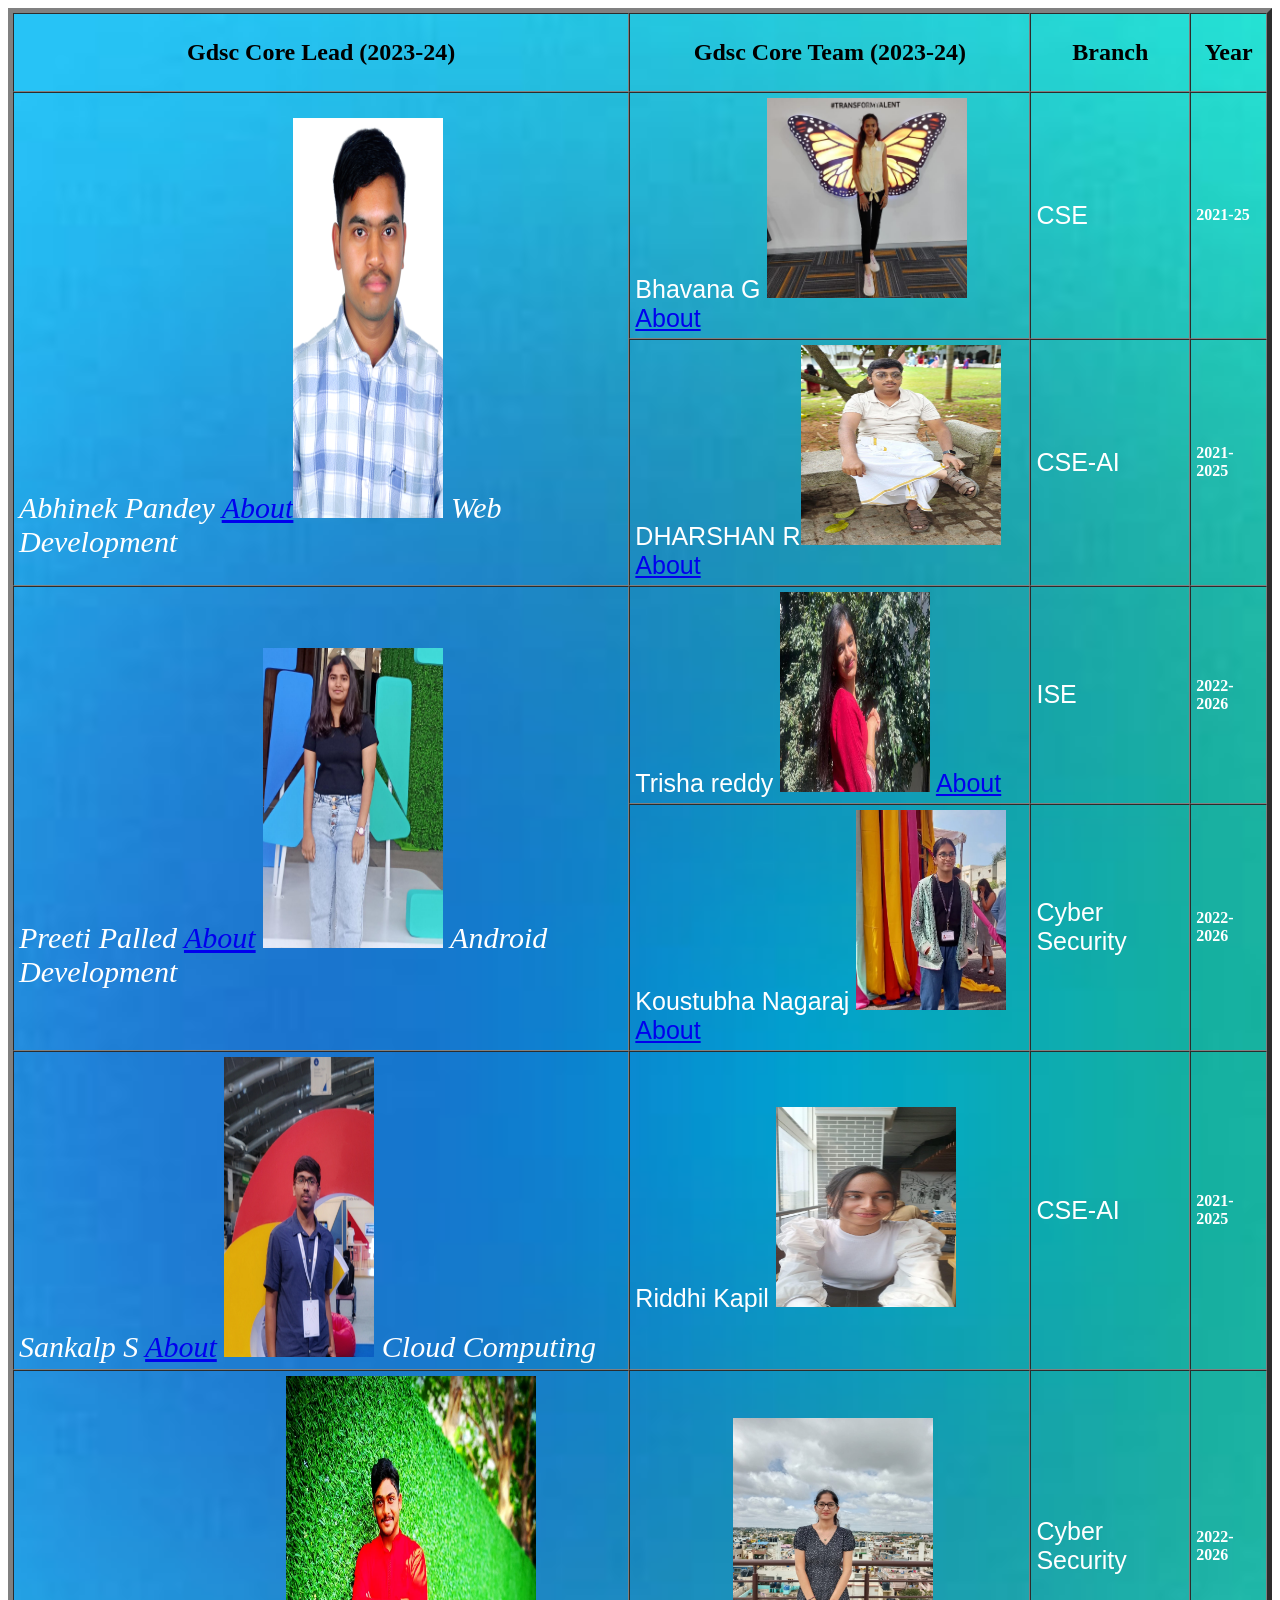
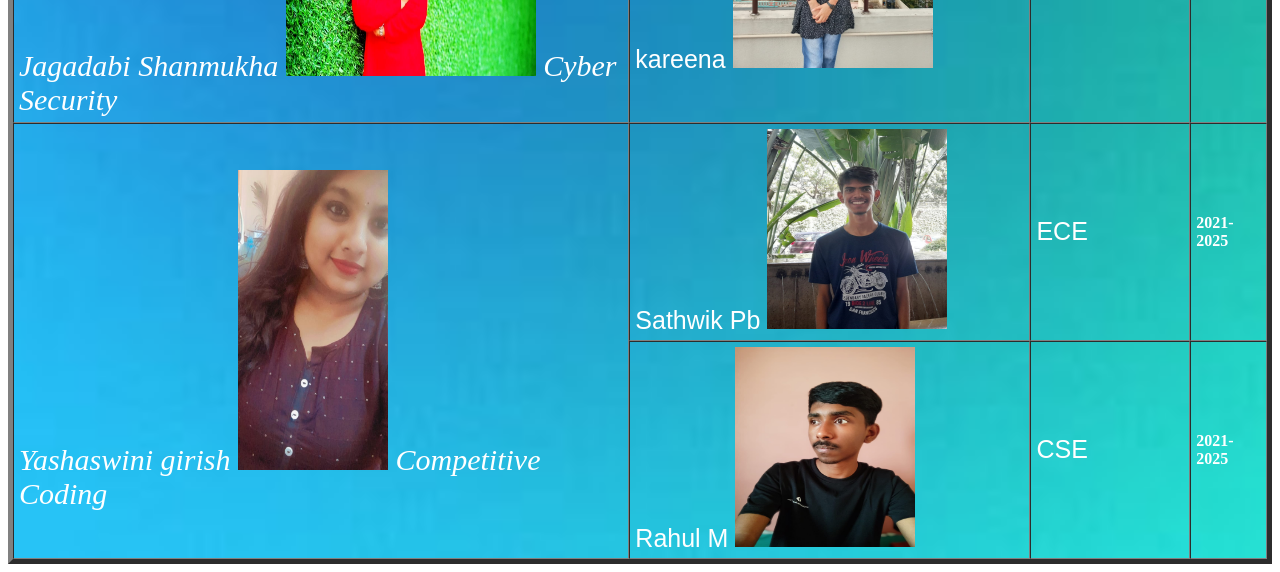
<file: index.html>
<!DOCTYPE html>
<html lang="en">
<head>
    <meta charset="UTF-8">
    <meta name="viewport" content="width=device-width, initial-scale=1.0">
    <title>Gdsc Member Details</title>
    <link rel="stylesheet" href="style.css">
</head>
<body>
    <table class="table" border="5" cellspacing="0" cellpadding="5" >
        <th><h2>Gdsc Core Lead (2023-24)</th></h2>
        <th><h2>Gdsc Core Team (2023-24)</th></h2>
        <th><h2>Branch</th></h2>
        <th><h2>Year</th></h2>
        <tr >
            <td  class="Lead"  rowspan="2" >Abhinek Pandey    <a href="Abinek About.html">About<img src="Abhinek.jpg" width="150px" height="400px"></a>
                Web Development
                
            </td>
            
            <td class="team" > Bhavana G <img src="Bhavna.jpg" width="200px" height="200px">    <a href="Bhavna.html">About</a></td>
            <td class="team">CSE</td>
            <td class="year">2021-25</td>
        </tr>
        
        <tr>
            <td class="team">DHARSHAN R<img src="Drashan.jpg" width="200px" height="200px">  <a href="Dharshan.html">About</a></td>
            <td class="team">CSE-AI</td>
            <td class="year">2021-2025</td>
        </tr>
        <tr>
            <td class="Lead" rowspan="2">Preeti Palled  <a href="Preeti.html">About</a>      <img src="Preeti.jpg" width="180px" height="300px">
                Android Development
            </td>
            <td class="team">Trisha reddy <img src="Trisha.jpg" width="150px" height="200px">        <a href="trisha.html">About</a></td>
            <td class="team">ISE</td>
            <td class="year">2022-2026</td>
            <tr>
                <td class="team">Koustubha Nagaraj <img src="Koustubha .jpg" width="150px" height="200px">   <a href="Koustubha .html">About</a></td>
                <td class="team">Cyber Security</td>
                <td class="year">2022-2026</td>
                </tr>

        </tr>
        <tr>
            <td class="Lead" >
            Sankalp S    <a href="Sankalp.html">About</a>      <img src="Snakalp.jpg" width="150px" height="300px">
            Cloud Computing
            </td>
            <td class="team"> Riddhi Kapil <img src="Riddhi .jpg" width="180px" height="200px"></td>
            <td class="team">CSE-AI</td>
            <td class="year">2021-2025</td>
        </tr>
        <tr>
            <td class="Lead"> Jagadabi Shanmukha <img src="Shanmukha.jpg" width="250px" height="300px">
                Cyber Security 
            </td>
            <td class="team">kareena  <img src="kareena.jpg" width="200px" height="250px"></td>
            <td class="team">Cyber Security</td>
            <td class="year">2022-2026</td>
        </tr>
        <tr >
            <td class="Lead" rowspan="2">Yashaswini girish  <img src="yashaswini .jpg" width="150px" height="300px">
                Competitive Coding 
            </td>
            <td class="team">Sathwik Pb  <img src="Sathwik .jpg" width="180px" height="200px"></td>
            <td class="team">ECE</td>
            <td class="year">2021-2025</td>
            <tr>
            <td class="team">Rahul M <img src="Rahul .jpg" width="180px" height="200px"></td>
            <td class="team">CSE</td>
            <td class="year">2021-2025</td>
        </tr>
        </tr>

    </table>
</body>
</html>
</file>
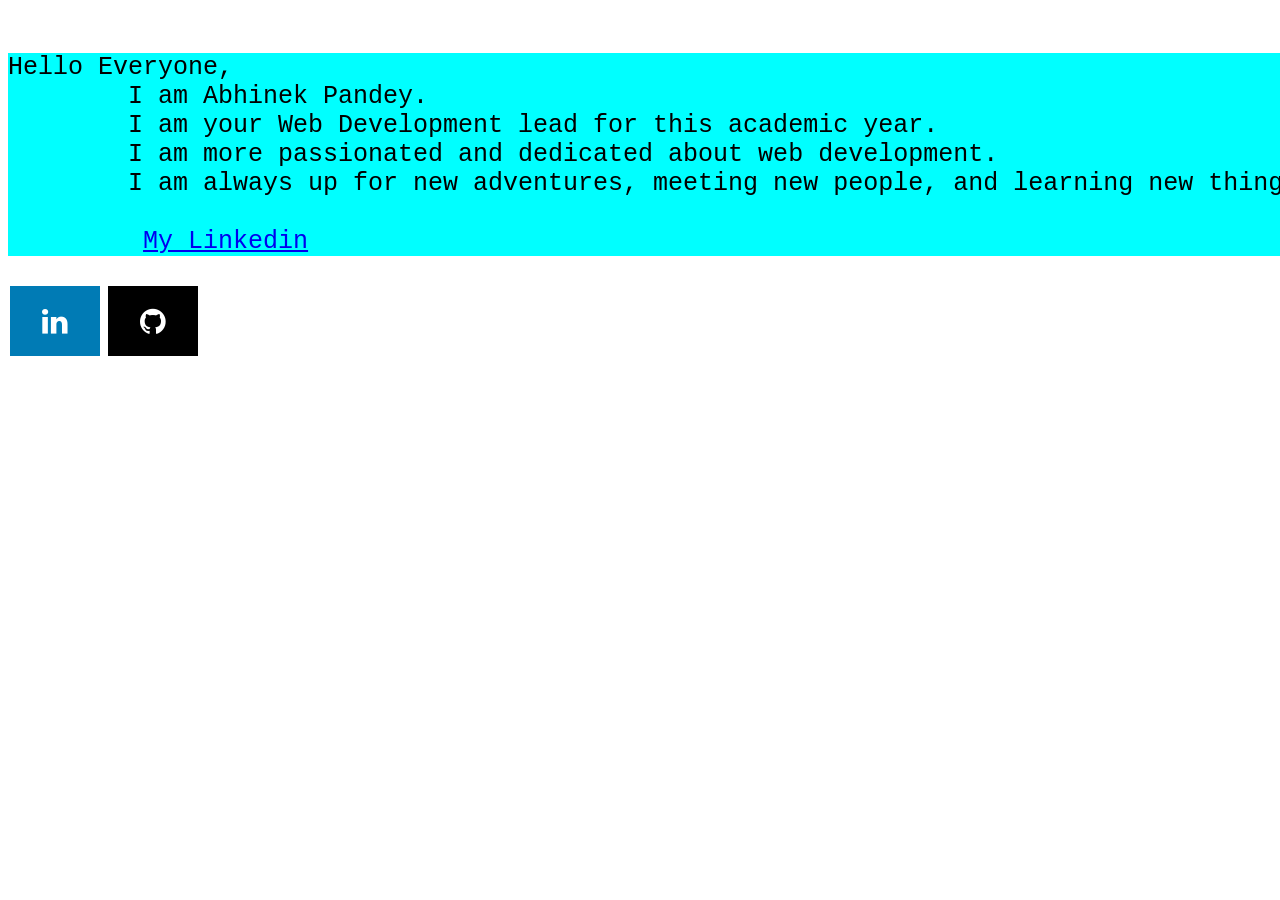
<file: Abinek About.html>
<!DOCTYPE html>
<html lang="en">
<head>
    <meta charset="UTF-8">
    <meta name="viewport" content="width=device-width, initial-scale=1.0">
    <title>Abhinek Profile</title>
    <link rel="stylesheet" href="https://cdnjs.cloudflare.com/ajax/libs/font-awesome/4.7.0/css/font-awesome.min.css">
    <style>
        p{
            font-size: 25px;
            font-weight: 500;
            background-color: aqua;
            width: fit-content;

        }
        .fa {
    padding: 20px;
    font-size: 30px;
    width: 50px;
    text-align: center;
    text-decoration: none;
    margin: 5px 2px;
  }
  
  .fa:hover {
      opacity: 0.7;
  }
.fa-linkedin {
    background: #007bb5;
    color: white;
  }
  .fa-github {
    background: black;
    color: white;
  }
    </style>
</head>

<body>
    <pre>
    <p>Hello Everyone, 
        I am Abhinek Pandey. 
        I am your Web Development lead for this academic year. 
        I am more passionated and dedicated about web development. 
        I am always up for new adventures, meeting new people, and learning new things.

         <a href="https://www.linkedin.com/in/abhinek-kumar-pandey-bb8821248/">My Linkedin</a> </p></pre>

         <a href="https://www.linkedin.com/in/abhinek-kumar-pandey-bb8821248/" class="fa fa-linkedin"></a>
<a href="https://github.com/Abhinek8987?tab=repositories" class="fa fa-github"></a>
</body>
</html>
</file>
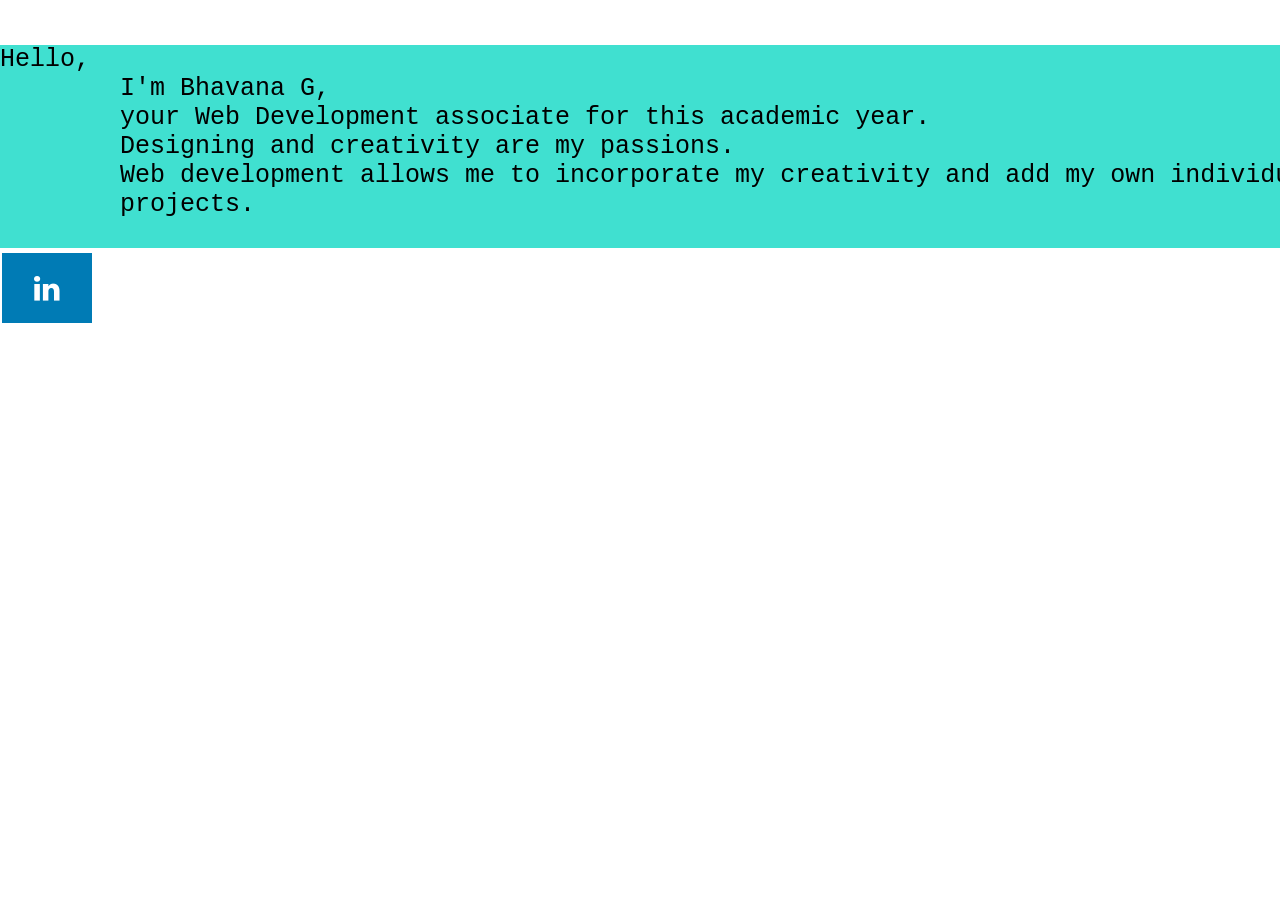
<file: Bhavna.html>
<!DOCTYPE html>
<html lang="en">
<head>
    <meta charset="UTF-8">
    <meta name="viewport" content="width=device-width, initial-scale=1.0">
    <title>Bhavana Profile</title>
    <link rel="stylesheet" href="https://cdnjs.cloudflare.com/ajax/libs/font-awesome/4.7.0/css/font-awesome.min.css">
    <style>
        *{
            margin: 0;
            padding: 0;
        }
        p{
            font-size: 25px;
            font-weight: 500;
            background-color: turquoise;
            width: fit-content;

        }
        .fa {
    padding: 20px;
    font-size: 30px;
    width: 50px;
    text-align: center;
    text-decoration: none;
    margin: 5px 2px;
  }
  
  .fa:hover {
      opacity: 0.7;
  }
.fa-linkedin {
    background: #007bb5;
    color: white;
  }
  .fa-github {
    background: black;
    color: white;
  }
    </style>
</head>
<body>
    <pre>

    
    <p>Hello, 
        I'm Bhavana G, 
        your Web Development associate for this academic year. 
        Designing and creativity are my passions. 
        Web development allows me to incorporate my creativity and add my own individual spin and style to 
        projects.
    </p></pre>
<a href="https://www.linkedin.com/in/bhavana-g-986365241"class="fa fa-linkedin"></a>
</body>
</html>
</file>
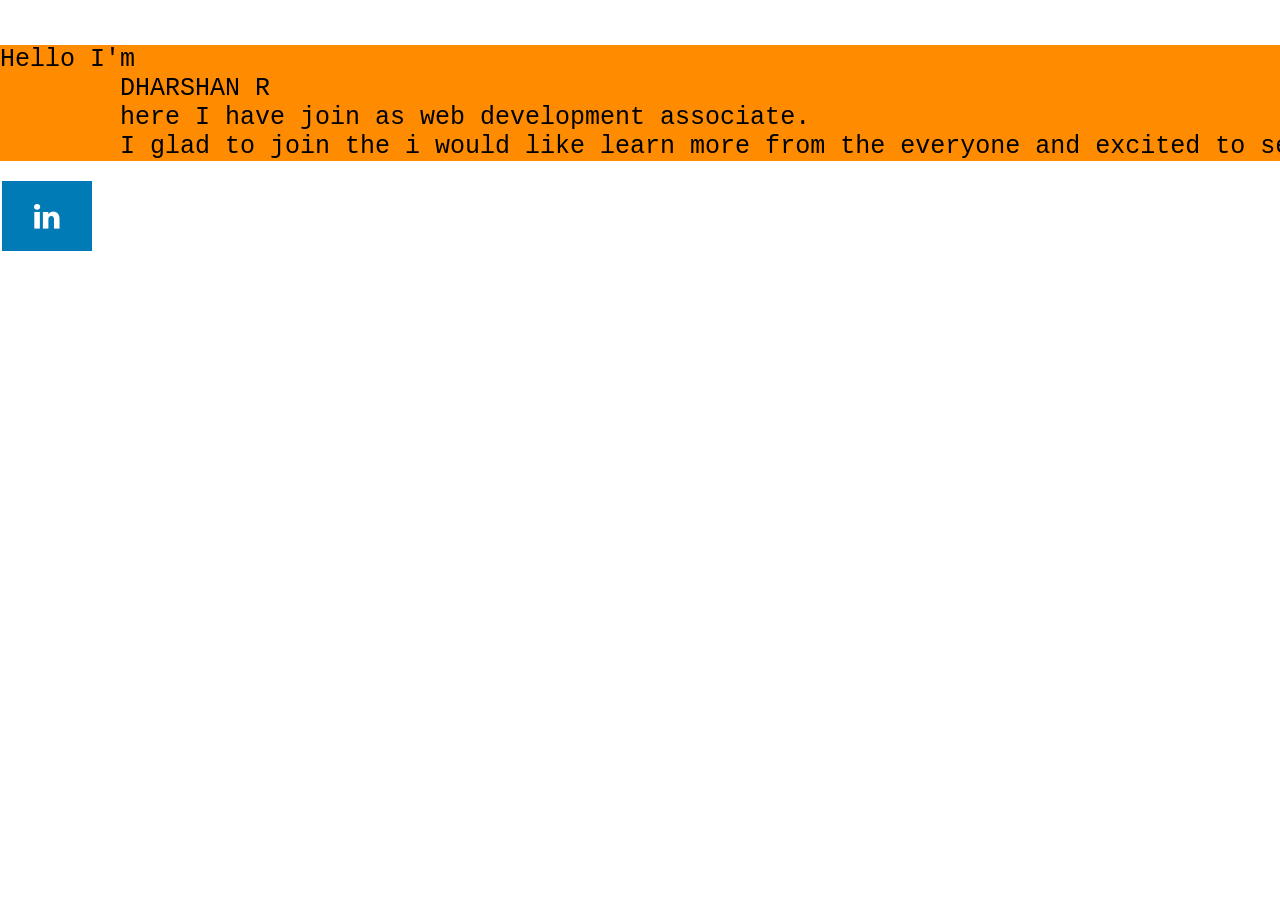
<file: Dharshan.html>
<!DOCTYPE html>
<html lang="en">
<head>
    <meta charset="UTF-8">
    <meta name="viewport" content="width=device-width, initial-scale=1.0">
    <title>Document</title>
    <link rel="stylesheet" href="https://cdnjs.cloudflare.com/ajax/libs/font-awesome/4.7.0/css/font-awesome.min.css">
    <style>
        *{
            margin: 0;
            padding: 0;
        }
        p{
            font-size: 25px;
            font-weight: 500;
            background-color:darkorange;
            width: fit-content;

        }
        .fa {
    padding: 20px;
    font-size: 30px;
    width: 50px;
    text-align: center;
    text-decoration: none;
    margin: 5px 2px;
  }
  
  .fa:hover {
      opacity: 0.7;
  }
.fa-linkedin {
    background: #007bb5;
    color: white;
  }
  .fa-github {
    background: black;
    color: white;
  }
    </style>
</head>
<body>
    <pre>

    
    <p>Hello I'm 
        DHARSHAN R 
        here I have join as web development associate. 
        I glad to join the i would like learn more from the everyone and excited to see more.</p>
</pre>

<a href="https://www.linkedin.com/in/dharshan-r-42a881246"class="fa fa-linkedin"></a>

</body>
</html>
</file>
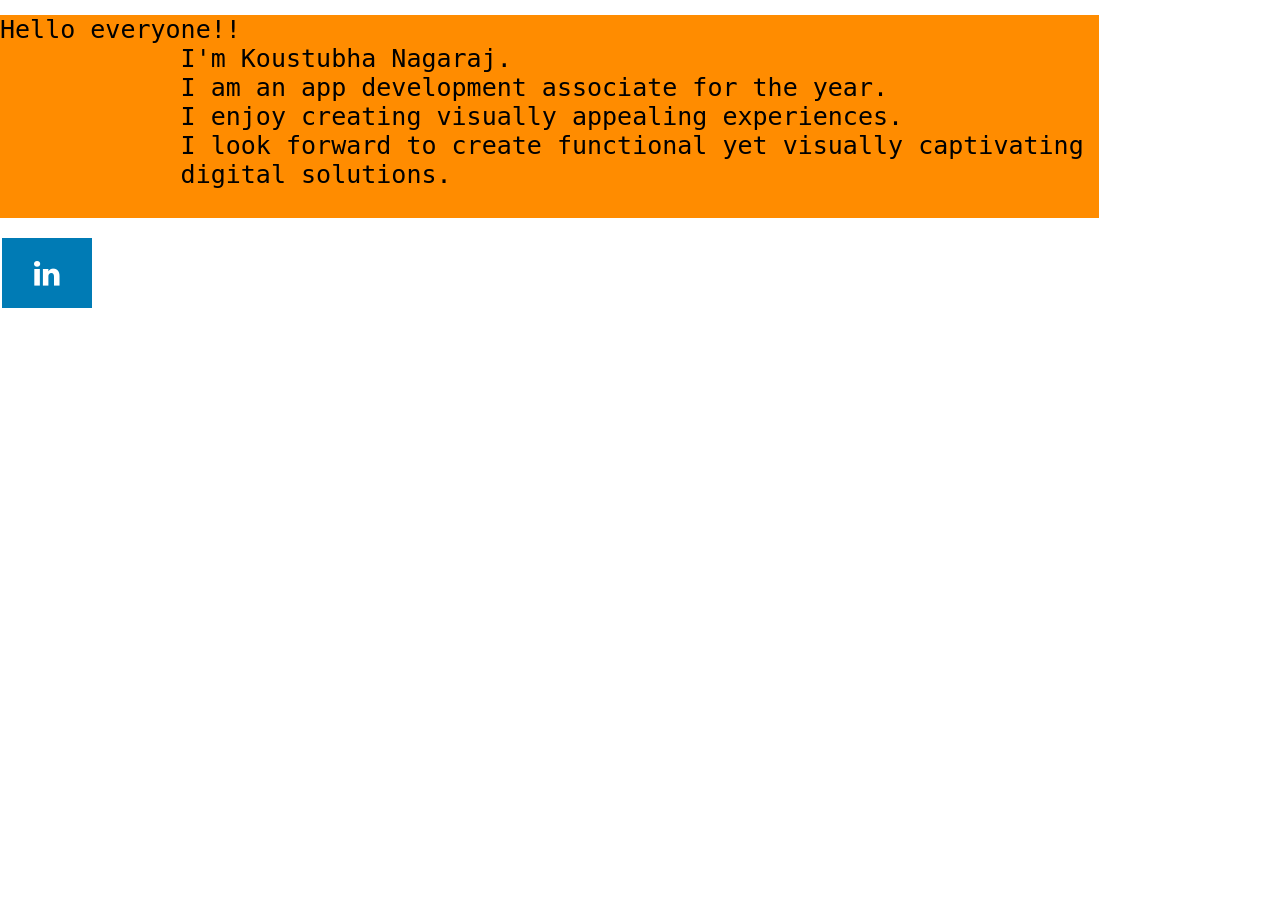
<file: Koustubha .html>
<!DOCTYPE html>
<html lang="en">
<head>
    <meta charset="UTF-8">
    <meta name="viewport" content="width=device-width, initial-scale=1.0">
    <title>Koustubha Nagaraj Profile</title>
    <link rel="stylesheet" href="https://cdnjs.cloudflare.com/ajax/libs/font-awesome/4.7.0/css/font-awesome.min.css">
    <style>
        *{
            margin: 0;
            padding: 0;
        }
        p{
            font-size: 25px;
            font-weight: 500;
            background-color:darkorange;
            width: fit-content;

        }
        .fa {
    padding: 20px;
    font-size: 30px;
    width: 50px;
    text-align: center;
    text-decoration: none;
    margin: 5px 2px;
  }
  
  .fa:hover {
      opacity: 0.7;
  }
.fa-linkedin {
    background: #007bb5;
    color: white;
  }
  .fa-github {
    background: black;
    color: white;
  }
    </style>
</head>
<body>
    <pre>
        <p>Hello everyone!! 
            I'm Koustubha Nagaraj. 
            I am an app development associate for the year. 
            I enjoy creating visually appealing experiences. 
            I look forward to create functional yet visually captivating 
            digital solutions.
             </p> </pre>
        <a href="https://www.linkedin.com/in/koustubha-nagaraj-06900225b/"class="fa fa-linkedin"></a>
        
</body>
</html>
</file>
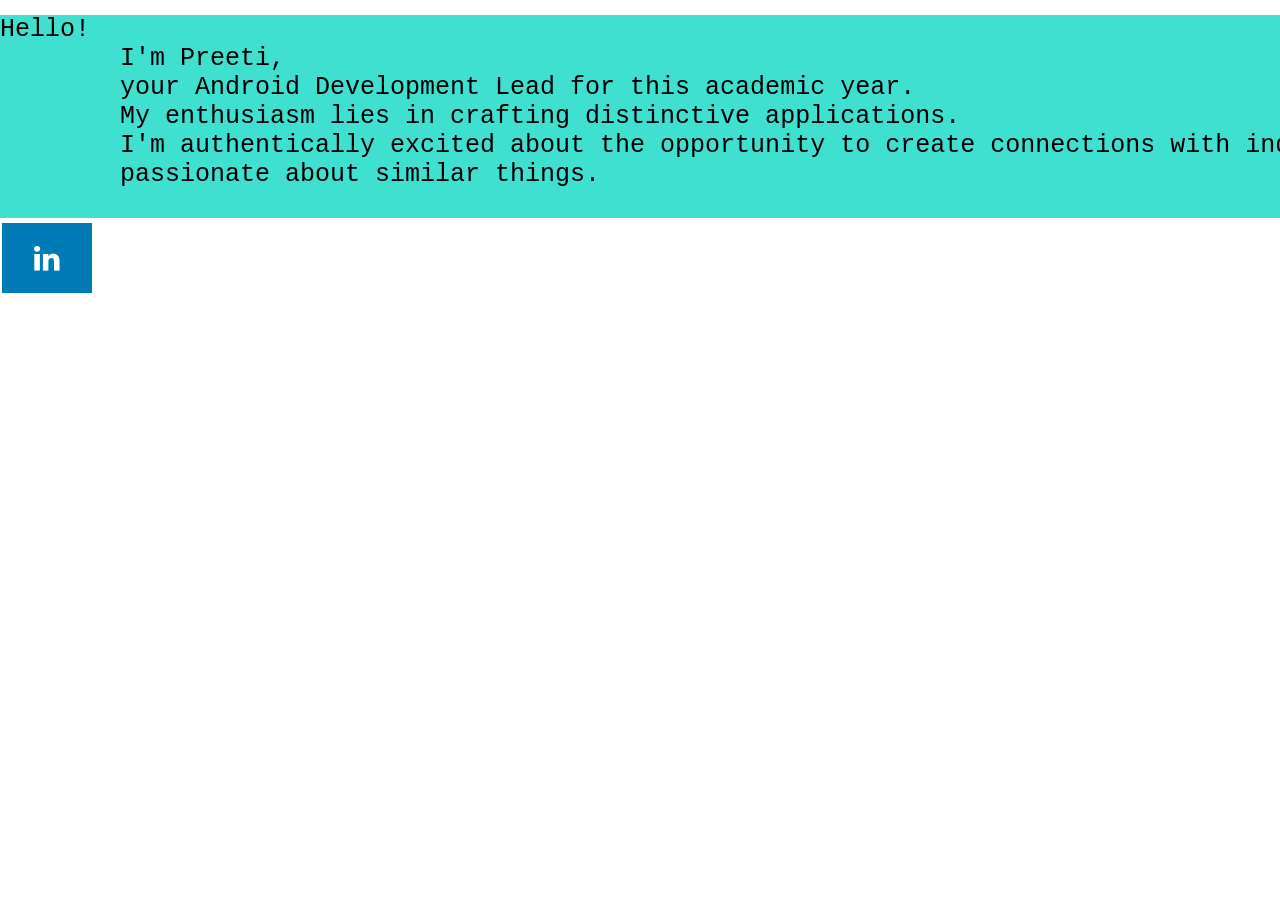
<file: Preeti.html>
<!DOCTYPE html>
<html lang="en">
<head>
    <meta charset="UTF-8">
    <meta name="viewport" content="width=device-width, initial-scale=1.0">
    <title>Preeti Profile</title>
    <link rel="stylesheet" href="https://cdnjs.cloudflare.com/ajax/libs/font-awesome/4.7.0/css/font-awesome.min.css">
    <style>
        *{
            margin: 0;
            padding: 0;
        }
        p{
            font-size: 25px;
            font-weight: 500;
            background-color: turquoise;
            width: fit-content;

        }
        .fa {
    padding: 20px;
    font-size: 30px;
    width: 50px;
    text-align: center;
    text-decoration: none;
    margin: 5px 2px;
  }
  
  .fa:hover {
      opacity: 0.7;
  }
.fa-linkedin {
    background: #007bb5;
    color: white;
  }
  .fa-github {
    background: black;
    color: white;
  }
    </style>
</head>
<body>
    <pre>
    <p>Hello! 
        I'm Preeti, 
        your Android Development Lead for this academic year. 
        My enthusiasm lies in crafting distinctive applications. 
        I'm authentically excited about the opportunity to create connections with individuals who are 
        passionate about similar things.
    </p></pre>
        <a href="https://www.linkedin.com/in/preeti-palled-0a437824a"class="fa fa-linkedin"></a>
</body>
</html>
</file>
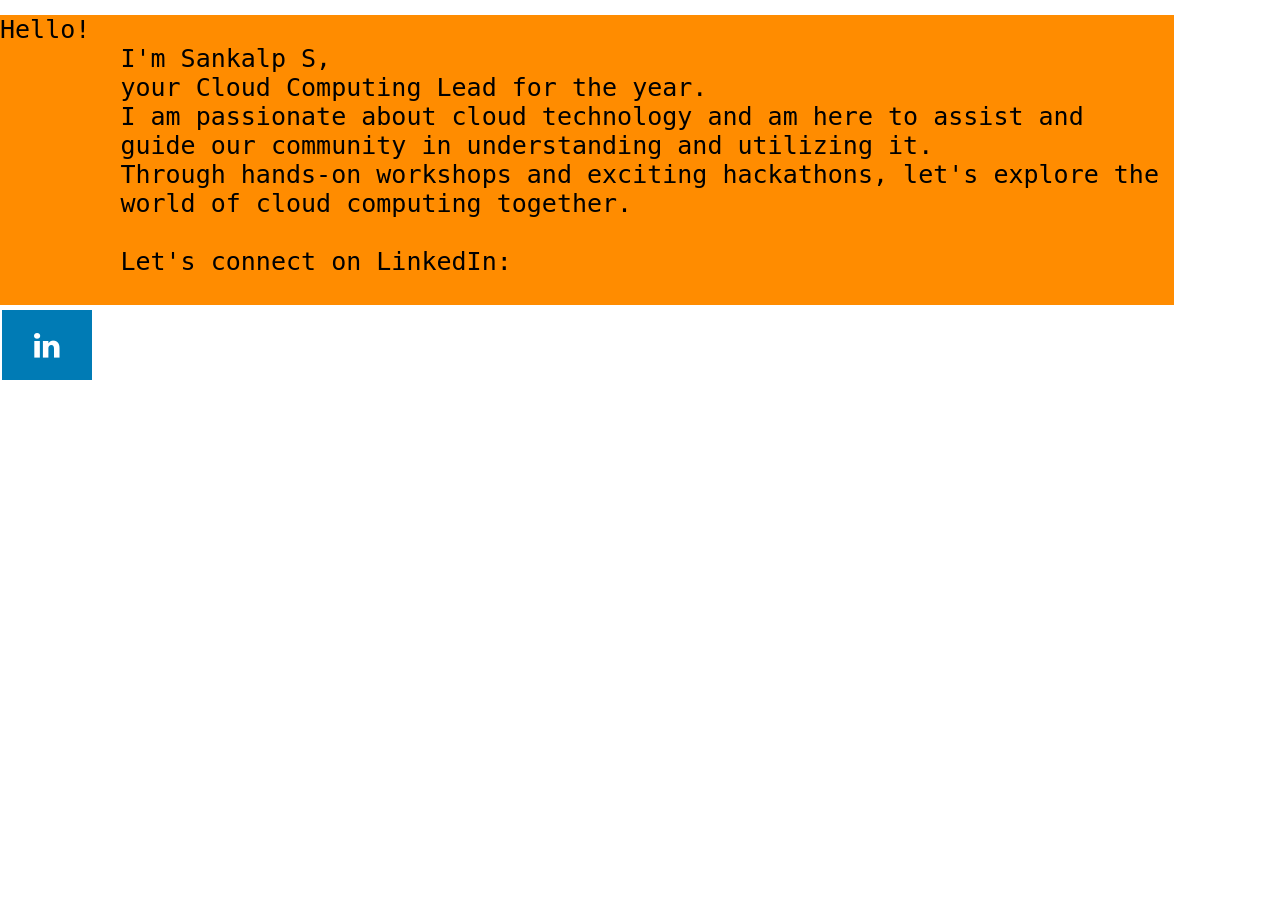
<file: Sankalp.html>
<!DOCTYPE html>
<html lang="en">
<head>
    <meta charset="UTF-8">
    <meta name="viewport" content="width=device-width, initial-scale=1.0">
    <title>Sankalp Profile</title>
    <link rel="stylesheet" href="https://cdnjs.cloudflare.com/ajax/libs/font-awesome/4.7.0/css/font-awesome.min.css">
    <style>
        *{
            margin: 0;
            padding: 0;
        }
        p{
            font-size: 25px;
            font-weight: 500;
            background-color:darkorange;
            width: fit-content;

        }
        .fa {
    padding: 20px;
    font-size: 30px;
    width: 50px;
    text-align: center;
    text-decoration: none;
    margin: 5px 2px;
  }
  
  .fa:hover {
      opacity: 0.7;
  }
.fa-linkedin {
    background: #007bb5;
    color: white;
  }
    </style>
</head>
<body>
    <pre>
    <p>Hello! 
        I'm Sankalp S, 
        your Cloud Computing Lead for the year. 
        I am passionate about cloud technology and am here to assist and 
        guide our community in understanding and utilizing it. 
        Through hands-on workshops and exciting hackathons, let's explore the 
        world of cloud computing together.

        Let's connect on LinkedIn: 
         </p></pre>
        <a href="https://www.linkedin.com/in/sankalp-s-101765237/"class="fa fa-linkedin"></a>
</body>
</html>
</file>
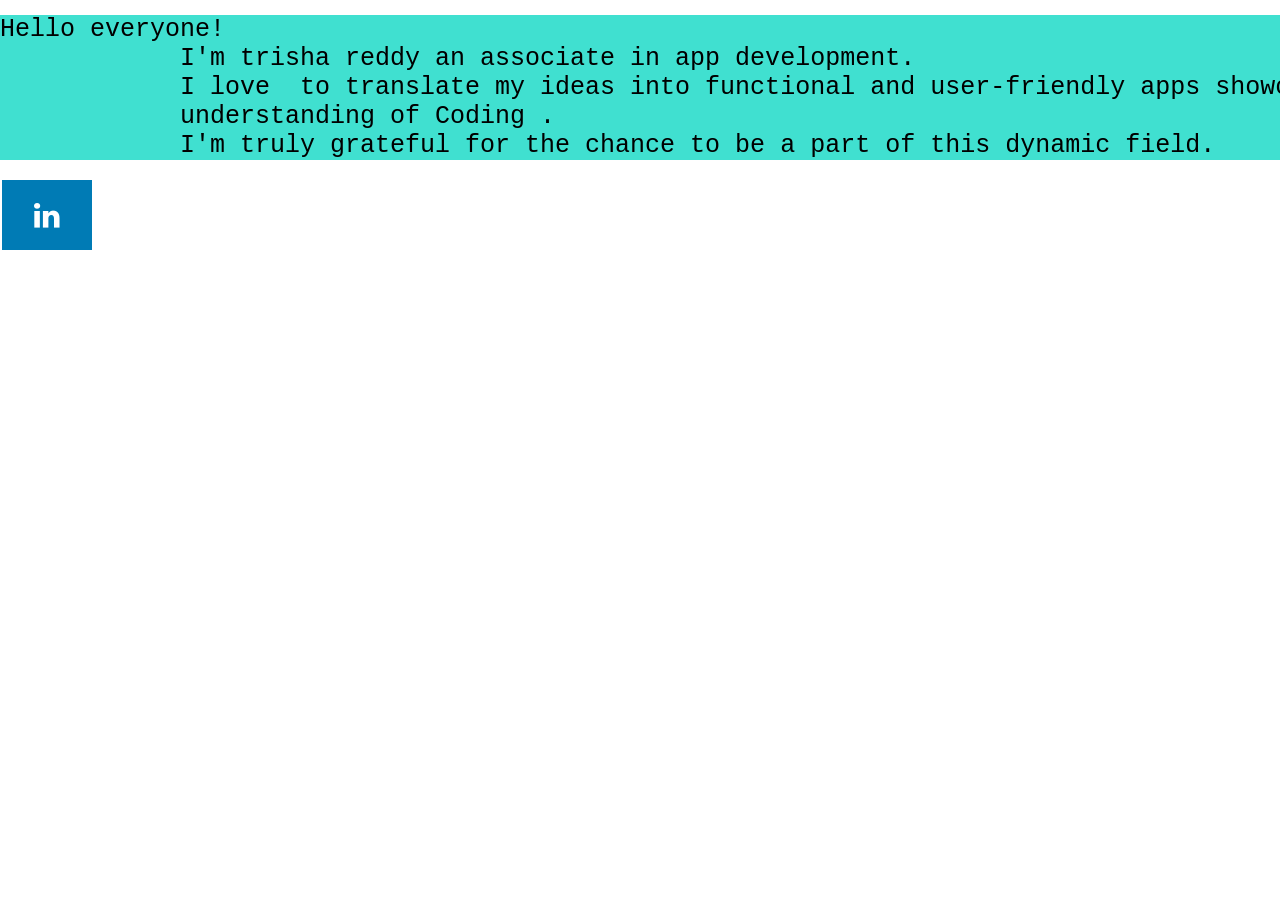
<file: trisha.html>
<!DOCTYPE html>
<html lang="en">
<head>
    <meta charset="UTF-8">
    <meta name="viewport" content="width=device-width, initial-scale=1.0">
    <title>Trisha Profile</title>
    <link rel="stylesheet" href="https://cdnjs.cloudflare.com/ajax/libs/font-awesome/4.7.0/css/font-awesome.min.css">
    <style>
        *{
            margin: 0;
            padding: 0;
        }
        p{
            font-size: 25px;
            font-weight: 500;
            background-color: turquoise;
            width: fit-content;

        }
        .fa {
    padding: 20px;
    font-size: 30px;
    width: 50px;
    text-align: center;
    text-decoration: none;
    margin: 5px 2px;
  }
  
  .fa:hover {
      opacity: 0.7;
  }
.fa-linkedin {
    background: #007bb5;
    color: white;
  }
  .fa-github {
    background: black;
    color: white;
  }
    </style>
</head>
<body>
    <pre>
        <p>Hello everyone! 
            I'm trisha reddy an associate in app development.
            I love  to translate my ideas into functional and user-friendly apps showcasing a deep 
            understanding of Coding .
            I'm truly grateful for the chance to be a part of this dynamic field.</p> </pre>
            <a href="https://www.linkedin.com/in/trisha-reddy-g-b10aa4284 "class="fa fa-linkedin"></a>
</body>
</html>
</file>
<file: style.css>
.table{
    background-image: url('Background1.jpg');
    width: 100%;
    height: 100vh;
    background-repeat: no-repeat;
    background-size: cover;
    background-position: fixed;
}
.Lead{
    font-size: 30px;
    color: white;
    
    font-style:oblique;
}
.team{
    font-size: 25px;
    font-family:Arial, Helvetica, sans-serif; 
    color: white;
}
.year{
    color: white;
    font-weight: bolder;
}
</file>
